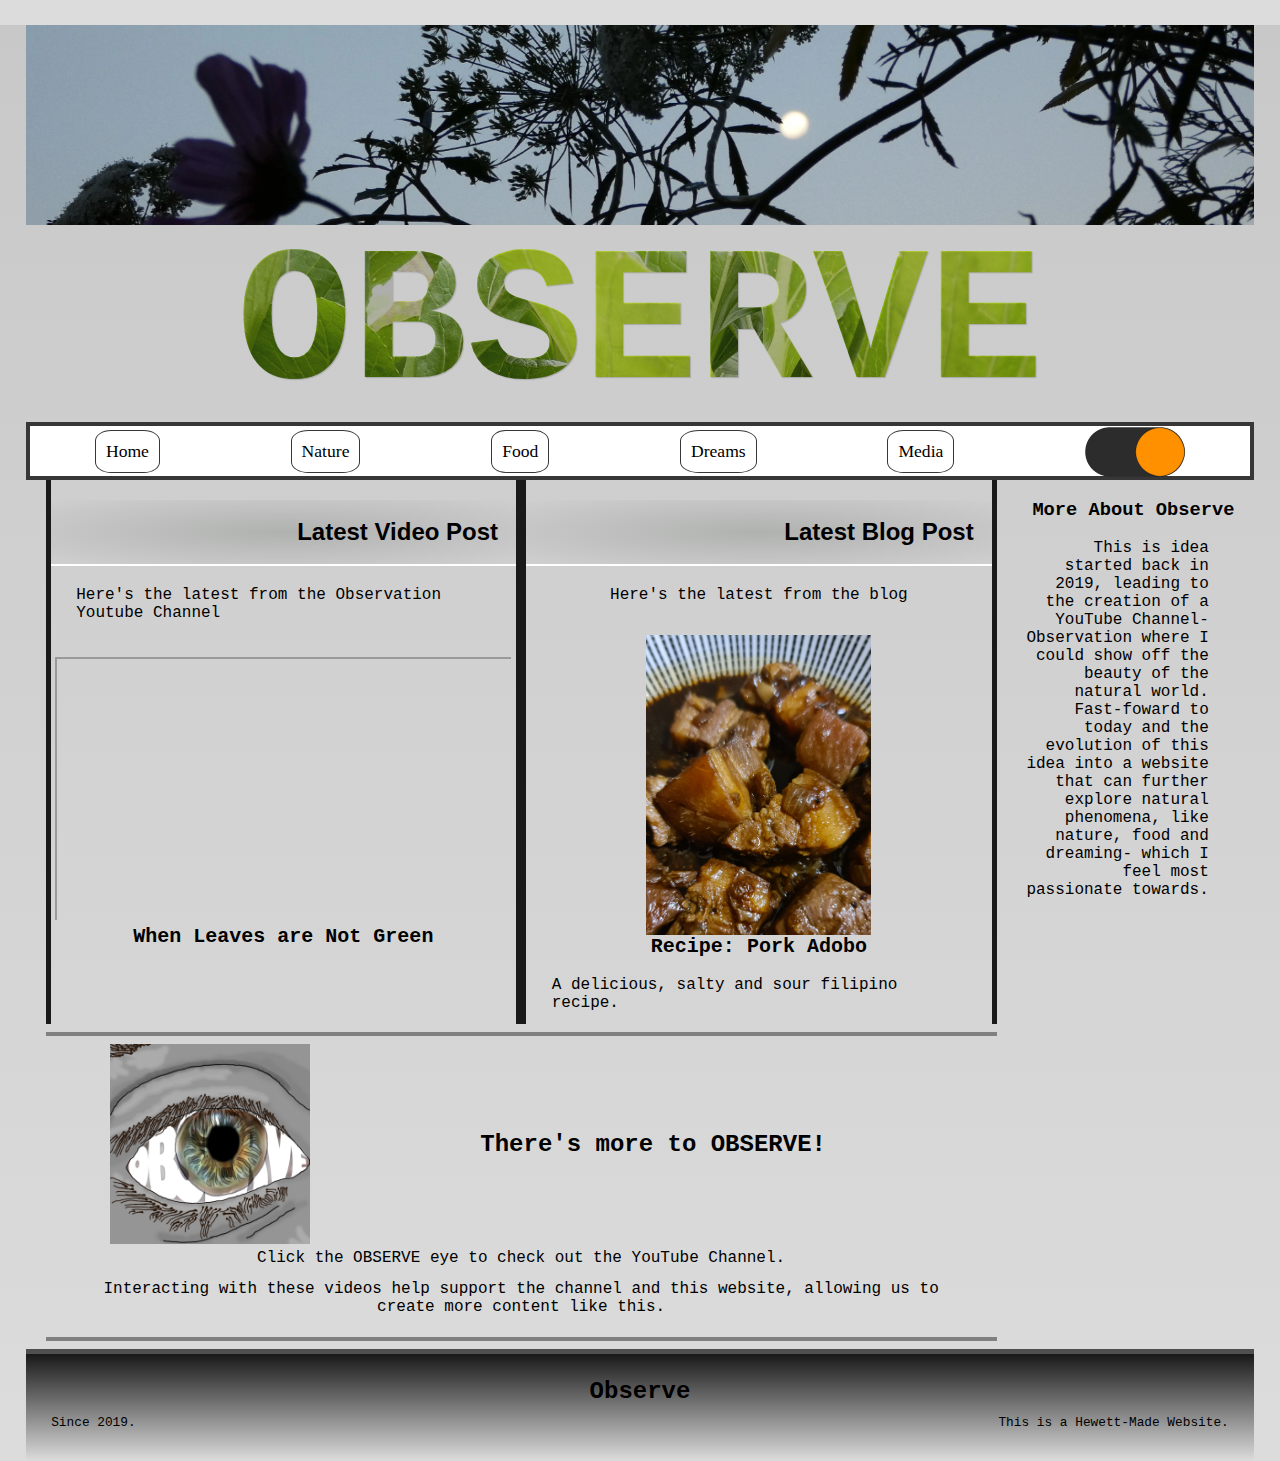
<file: Observe-Website/index.html>
<!DOCTYPE html>
<html id="html" lang="en-AU">
<head>
	<meta name="viewport" content="width=device-width, initial-scale=1.0">
	<title>Observe Home</title>
	<link rel="icon" type="image/x-icon" href="images/observeeyev2.png">
	<link rel="stylesheet" href="css/home.css">
	<script async src="https://pagead2.googlesyndication.com/pagead/js/adsbygoogle.js?client=ca-pub-1480924343854494"
	crossorigin="anonymous"></script>
</head>
<body id="allBody" class="dark-mode">
	<img class="banner" role="banner" src="images/banner_nightscene2.png" alt="Observe Banner Image"/>
	<h1 class="header-h1">OBSERVE</h1>
	<nav class="navbar">
		<a class="navbutton" href="index.html">Home</a>
		<a class="navbutton" href="Nature.html">Nature</a>
		<a class="navbutton" href="Food.html">Food</a>
		<a class="navbutton" href="Dreams.html">Dreams</a>
		<a class="navbutton" href="Media.html">Media</a>
		<label class="themeToggleContainer" title="Toggle Theme">
			<input id="toggleTheme" type="checkbox" onclick="toggleTheme()"></input>
			<div class="theme-slider">
				<img id="themeImage" src="images/bg-slider.png"/>
				<img id="themeImageMoon" src="images/moon-slider.png"/>
				<img id="themeImageSun" src="images/sun-slider.png"/>
			</div>
		</label>
	</nav>
	<div id="site-main">
		<div class="wrapper-main">
			<main id="site-content" class="site-main">
				<div class="site-content-wrapper">
					<div class="column-container">
						<div class="column">
							<h2 class="latest">Latest Video Post</h2>
							<p>Here's the latest from the Observation Youtube Channel</p>
							<br>
							<section class="latest-video-box">
								<iframe class="latest-video" src="https://www.youtube.com/embed/ttO3co4-RYk" title="YouTube video player" allow="accelerometer; autoplay; clipboard-write; encrypted-media; gyroscope; picture-in-picture" allowfullscreen>
								</iframe>
							</section>
							<a class="latest-text" href="https://youtu.be/ttO3co4-RYk" target="_blank">When Leaves are Not Green</a>
						</div>
						<div class="column">
							<h2 class="latest">Latest Blog Post</h2>
							<p class="center-text">Here's the latest from the blog</p>
							<br>
							<a href="posts/recipe-pork-adobo.html"><img class="blog-image-teaser" src="images/adobo-closeup.jpg" alt="Orange Tabby Cat Plays World of Warcraft"/></a>
							<a class="latest-text" href="posts/recipe-pork-adobo.html">Recipe: Pork Adobo</a>
							<br>
							<p>A delicious, salty and sour filipino recipe.</p>
						</div>
					</div>
					<hr>
					<section class="youtube-icon">
						<a href="https://www.youtube.com/channel/UCjeoi7YeUK-iyexnpiJVo4g" target="_blank" title="Observation Youtube Channel"><img class="youtube-icon-image" src="images/observeeyev2.png" alt="Observe Eye Logo"></a>
						<h2 class="youtubeH2">There's more to OBSERVE!</h2>
						<p class="youtubeIconText">Click the OBSERVE eye to check out the YouTube Channel.</p>
						<p class="youtubeIconText">Interacting with these videos help support the channel and this website, allowing us to create more content like this.</p>
					</section>
					<hr>
				</div>
			</main>
			<aside id="site-aside">
				<div class="site-aside-wrapper">
					<div class="aside-info">
						<h3>More About Observe</h3>
						<p>This is idea started back in 2019, leading to the creation of a YouTube Channel-<a class="aboutMeLink" href="https://www.youtube.com/channel/UCjeoi7YeUK-iyexnpiJVo4g" target="_blank" title="Observation Youtube Channel">Observation</a> where I could show off the beauty of the natural world. Fast-foward to today and the evolution of this idea into a website that can further explore natural phenomena, like nature, food and dreaming- which I feel most passionate towards.</p>
					</div>
				</div>
			</aside>
		</div>
	</div>
	<footer class="footer">
		<h3 class="footer-title">Observe</h3>
		<p class="footer-text">Since 2019.</p>
		<p class="footer-credit">This is a Hewett-Made Website.</p>
		<br>
	</footer>
	<script src="js/observescript.js">
	</script>
</body>
</html>
</file>
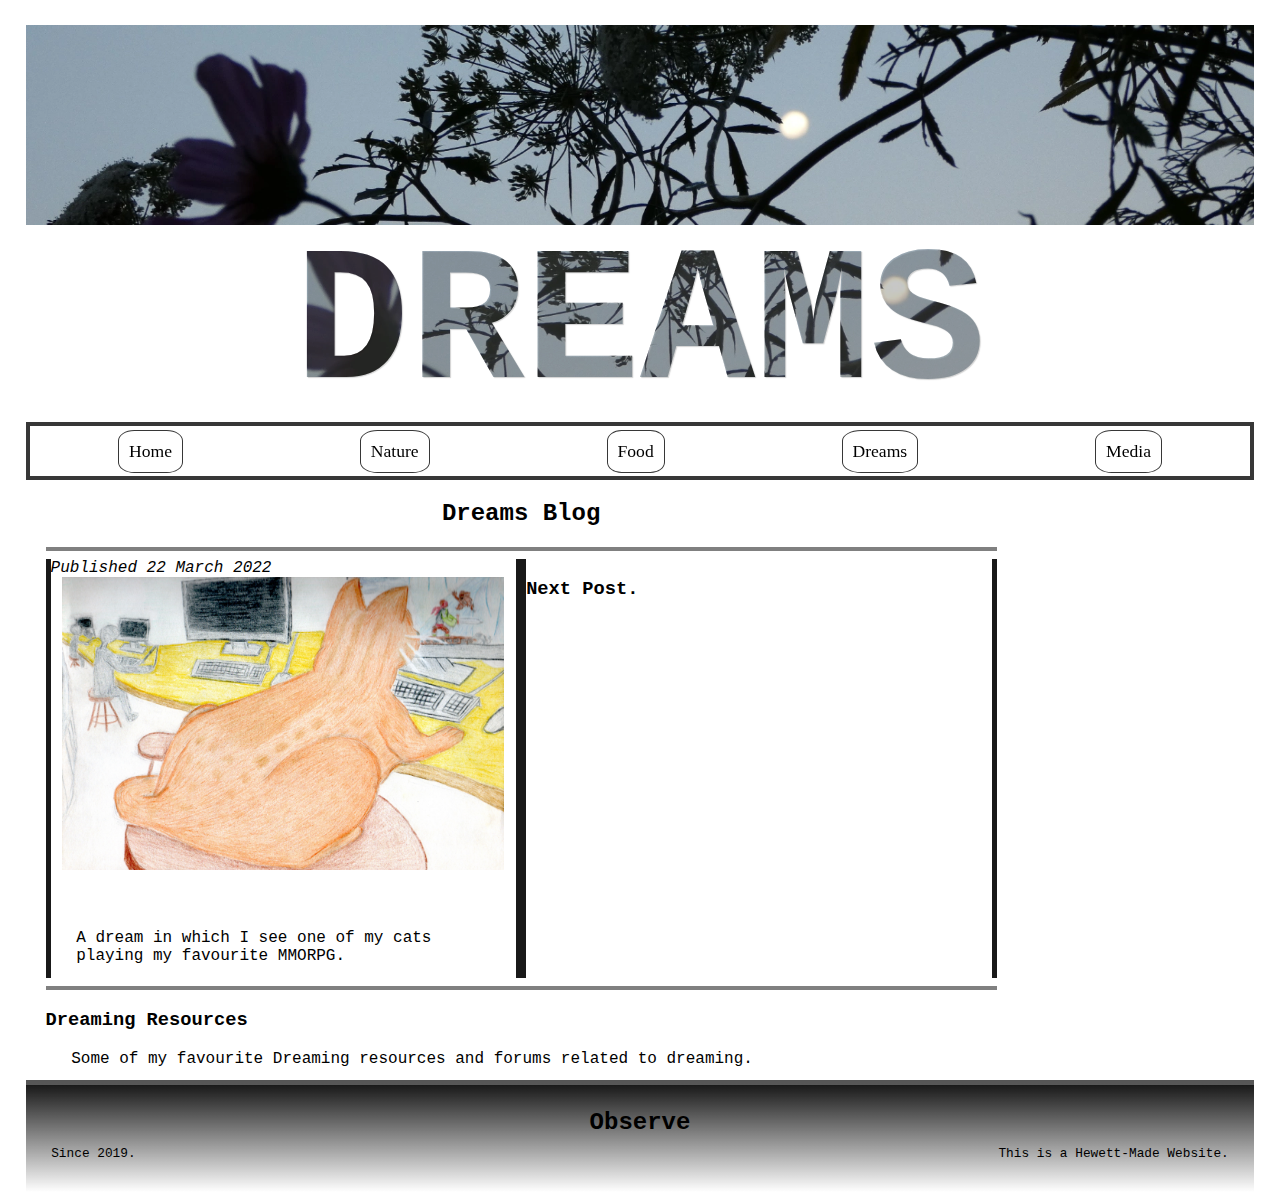
<file: Observe-Website/Dreams.html>
<!DOCTYPE html>
<html lang="en-AU">
<head>
	<meta name="viewport" content="width=device-width, initial-scale=1.0">
	<title>Observe Dreams</title>
	<link rel="icon" type="image/x-icon" href="images/observeeyev2.png">
	<link rel="stylesheet" href="css/home.css">
	<script async src="https://pagead2.googlesyndication.com/pagead/js/adsbygoogle.js?client=ca-pub-1480924343854494"
	crossorigin="anonymous"></script>
</head>
<body>
	<img class="banner" src="images/banner_nightscene2.png" alt="Observe Banner Image">
	<h1 class="h1-dreams">Dreams</h1>
	<nav class="navbar">
		<a class="navbutton" href="index.html">Home</a>
		<a class="navbutton" href="Nature.html">Nature</a>
		<a class="navbutton" href="Food.html">Food</a>
		<a class="navbutton" href="Dreams.html">Dreams</a>
		<a class="navbutton" href="Media.html">Media</a>
	</nav>
	<div id="site-main">
		<div class="wrapper-main">
			<main id="site-content" class="site-main">
				<div class="site-content-wrapper">
					<div id="Dream Blog">
						<h2 class="center-text">Dreams Blog</h2>
						<hr>
						<div class="column-container">
							<div class="column">
								<em><time datetime="2022-03-22">Published 22 March 2022</em>
									<a href="posts/kitty-plays-wow.html"><img class="blog-image-teaser" src="images/kitty-playing-wow.jpg" alt="Orange Tabby Cat Plays World of Warcraft"></a>
									<a class="blog-link" href="posts/kitty-plays-wow.html"><h3>Kitty Plays World of Warcraft</h3></a>
									<p>A dream in which I see one of my cats playing my favourite MMORPG.</p>
								</div>
								<div class="column">
									<h3>Next Post.</h3>
								</div>
							</div>
						</div>
						<hr>
						<div class="dreams-resources">
							<h3>Dreaming Resources</h3>
							<p>Some of my favourite Dreaming resources and forums related to dreaming.</p>
						</div>
					</div>
				</main>
				<aside id="site-aside">
					<div class="site-aside-wrapper">
						<p></p>
					</div>
				</aside>
			</div>
		</div>
		<footer class="footer">
			<h3 class="footer-title">Observe</h3>
			<p class="footer-text">Since 2019.</p>
			<!--<h4>Subsribe for updates!</h4>
			<form>
				<input placeholder="your email"></input>
				<button>Subscribe</button>
			</form> -->
			<p class="footer-credit">This is a Hewett-Made Website.</p>
			<br>
		</footer>
		<script src="js/observescript.js">
		</script>
	</body>
	</html>
</file>
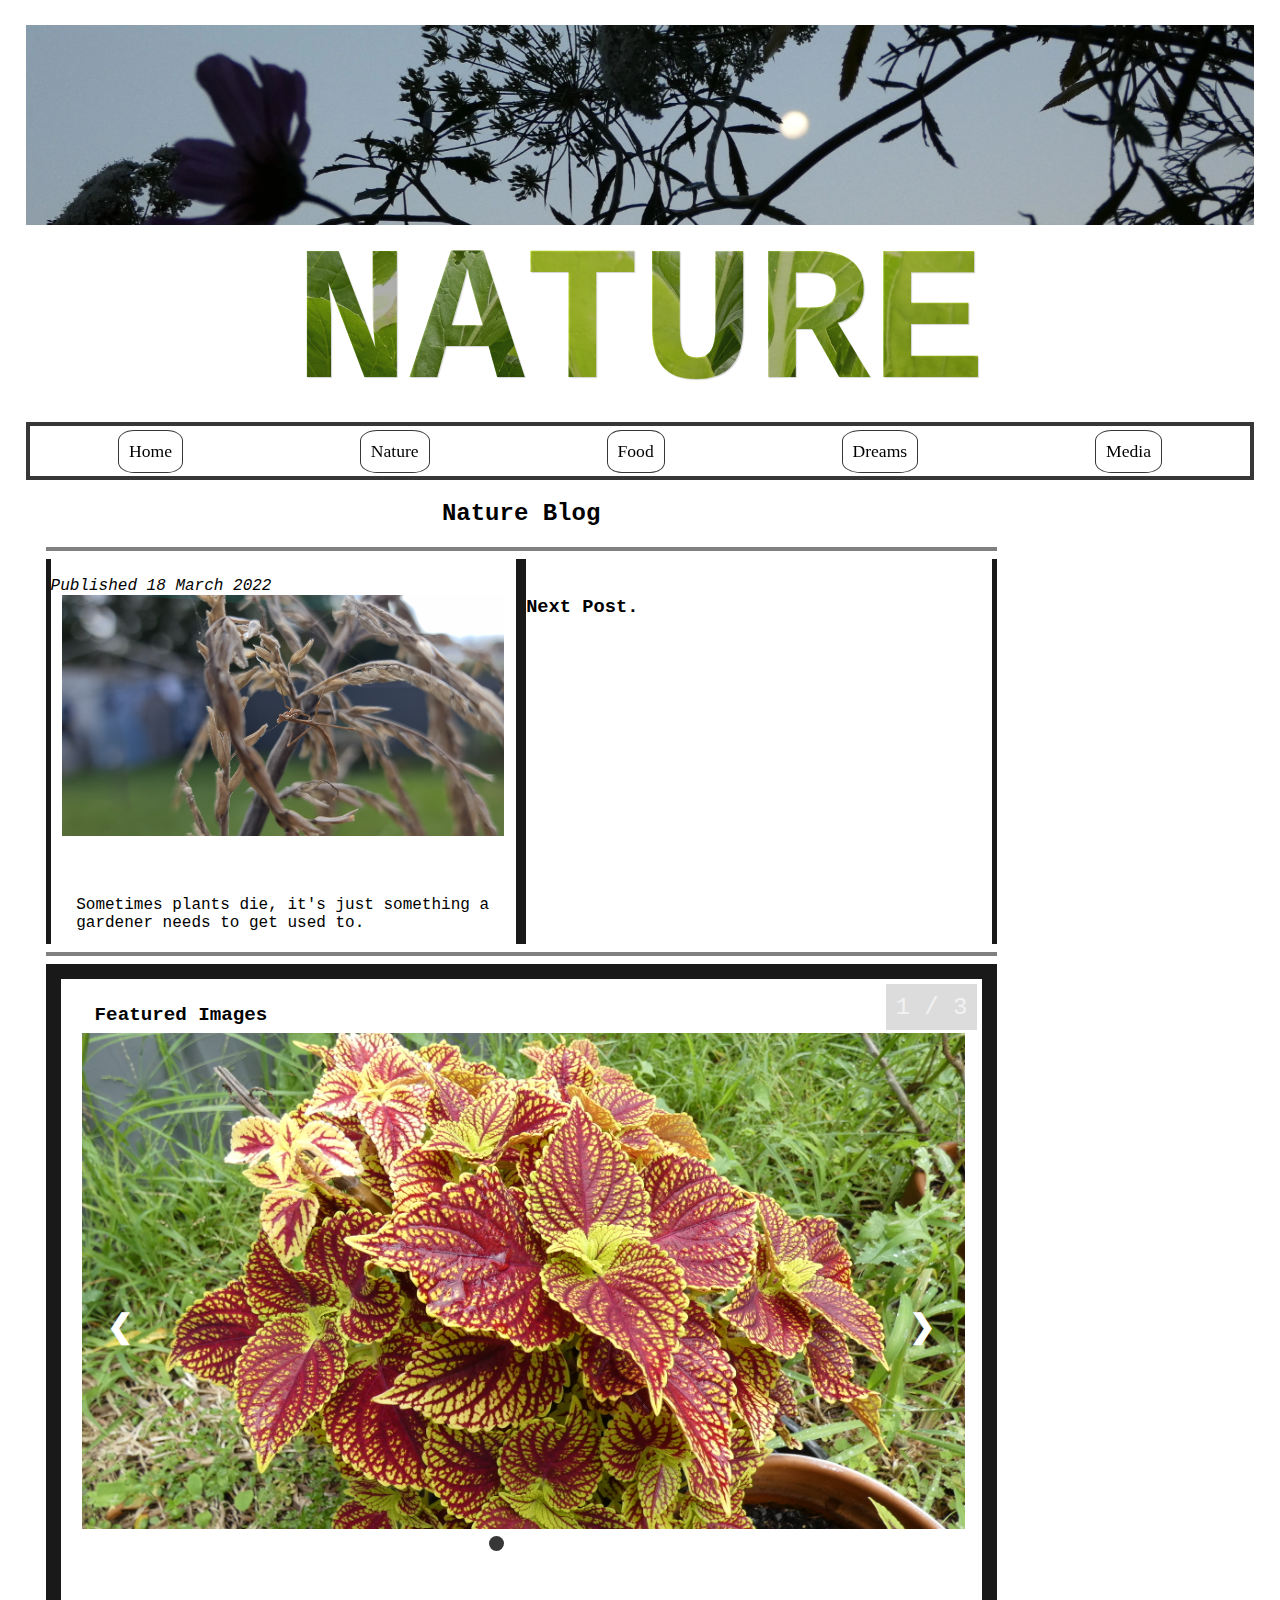
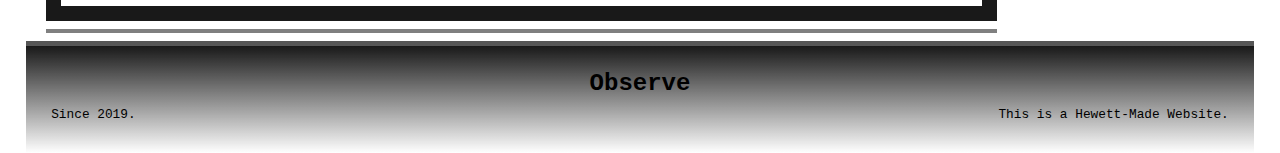
<file: Observe-Website/Nature.html>
<!DOCTYPE html>
<html lang="en-AU">
<head>
	<meta name="viewport" content="width=device-width, initial-scale=1.0">
	<title>Observe Nature</title>
	<link rel="icon" type="image/x-icon" href="images/observeeyev2.png">
	<link rel="stylesheet" href="css/home.css">
	<script async src="https://pagead2.googlesyndication.com/pagead/js/adsbygoogle.js?client=ca-pub-1480924343854494"
	crossorigin="anonymous"></script>
</head>
<body>
	<img class="banner" src="images/banner_nightscene2.png" alt="Observe Banner Image">
	<h1 class="h1-nature">NATURE</h1>
	<nav class="navbar">
		<a class="navbutton" href="index.html">Home</a>
		<a class="navbutton" href="Nature.html">Nature</a>
		<a class="navbutton" href="Food.html">Food</a>
		<a class="navbutton" href="Dreams.html">Dreams</a>
		<a class="navbutton" href="Media.html">Media</a>
	</nav>
	<div id="site-main">
		<div class="wrapper-main">
			<main id="site-content" class="site-main">
				<div class="site-content-wrapper">
					<h2 class="center-text">Nature Blog</h2>
					<hr>
					<div class="column-container">
						<div class="column">
							<br>
							<em><time datetime="2022-03-18">Published 18 March 2022</em>
								<a href="posts/when-plants-die.html"><img class="blog-image-teaser" src="images/praying-mantis-upsidedown.png" alt="Upside Down Praying Mantis on Dying Corn Plant"></a>
								<a class="blog-link" href="posts/when-plants-die.html"><h3>When plants die.</h3></a>
								<p>Sometimes plants die, it's just something a gardener needs to get used to.</p>
							</div>
							<div class="column">
								<br>
								<h3>Next Post.</h3>
							</div>
							<br>
						</div>
						<hr>
						<div class="slideshow">
							<h3 class="slideshow-header">Featured Images</h3>
							<div class="mySlides fade">
								<div class="numbertext">1 / 3</div>
								<img class="slideImageFit" src="images/coleus-red-vein.jpg" alt="Coleus Plant with Red Detail">
							</div>
							<div class="mySlides fade">
								<div class="numbertext">2 / 3</div>
								<img class="slideImageFit" src="images/dark-knight-close.jpg" alt="Black Knight Plant Close Up">
							</div>
							<div class="mySlides fade">
								<div class="numbertext">3 / 3</div>
								<img class="slideImageFit" src="images/low-ground-shot.jpg" alt="Low Angle Shot of Bok Choy">
							</div>
							<a class="prev" onclick="plusSlides(-1)">&#10094;</a>
							<a class="next" onclick="plusSlides(1)">&#10095;</a>
							<div style="text-align:center">
								<span class="dot" onclick="currentSlide(1)"></span>
								<span class="dot" onclick="currentSlide(2)"></span>
								<span class="dot" onclick="currentSlide(3)"></span>
							</div>
							<p class="center-text"><a class="blog-link" href="Media.html#Nature">Want more nature images?</a></p>
						</div>
						<hr>
					</div>
				</main>
				<aside id="site-aside">
					<div class="site-aside-wrapper">
						<p></p>
					</div>
				</aside>
			</div>
		</div>
		<footer class="footer">
			<h3 class="footer-title">Observe</h3>
			<p class="footer-text">Since 2019.</p>
			<!--<h4>Subsribe for updates!</h4>
			<form>
				<input placeholder="your email"></input>
				<button>Subscribe</button>
			</form> -->
			<p class="footer-credit">This is a Hewett-Made Website.</p>
			<br>
		</footer>
		<script src="js/observescript.js"></script>
		<script src="js/slideshow.js"></script>
	</body>
	</html>
</file>
<file: Observe-Website/css/home.css>
/*
//////////////////////////
		Table of Contents
/////////////////////////
			1. Global Tags

			2. Wrapper Group
				i. Wrappers
				ii. Columns

			3. Header Group
				i. Banner
				ii. Headers
				iii. Navigation Bars

			4. Contents Group
				i. Blogpost Breadcrumbs
				ii. Latest Blog Post Section
				iii. YouTube Link Section
				iv. About Me Section
				v. Footer Section

			5. General Group
				i. Text Fitting
				ii. Image Fitting
				iii. Blog Teasers

			6. Specifics Group
				i. Slideshow Container Specifics
				ii. Media Specifics
				iii. Blog Post Specifics

			7. Media Screen Group

//////////////////////////
*/

/*
/////////////////////////
		Global Tags
/////////////////////////
*/
html {
	margin-top: 25px!important;
	margin-left: auto;
	margin-right: auto;
	padding: 0 2vw;
	width: 100%;
	box-sizing: border-box;
	font-family: courier, sans-serif;
	scroll-behavior: smooth;
}
head {
	margin: 0;
	padding: 0;
	width: 100%;
}
header {
	display: contents;
	position: sticky;
}
body {
	margin: auto;
	padding: 0 0;
	width: 100%;
}
body.dark-mode {
	background-color: var(--main-bg);
	background-image: linear-gradient(var(--main-darkgrey),var(--main-grey));
	color: var(--main-text);
}
body.dark-mode a {
	color: var(--main-text);
}
body.light-mode {
	background-color: var(--alt-bg);
	background-image: linear-gradient(var(--alt-darkgrey),var(--alt-grey));
	color: var(--alt-text);
}
body.light-mode a {
	color: var(--alt-text);
}
p {
	margin: 0;
	padding-left: 2vw;
	padding-right: 2vw;
	padding-bottom: 1vw;
}
hr {
	display: block;
	border-style: solid;
	border-width: 2px;
	clear: both;
}
:root {
	--main-lightgrey: rgb(125,125,125);
	--main-grey: rgb(55,55,55);
	--main-darkgrey: rgb(25,25,25);
	--main-text: white;
	--main-bg: black;
	--alt-lightgrey: rgb(240,240,240);
	--alt-grey: rgb(220,220,220);
	--alt-darkgrey: rgb(200,200,200);
	--alt-text: black;
	--alt-bg: white;
}

/*
//////////////////////////
		Wrapper Group
//////////////////////////
*/
/* Wrappers */
.wrapper-main {
	margin: 0 auto;
	padding: 0 20px;
}
.site-main {
	margin: 0 auto;
	padding: 0;
	display: inline;
	float: left;
	width: 80%;
}
.site-aside-wrapper {
	display: inline;
	float: right;
	width: 20%;
}
.aside-info {
	margin-bottom: 0;
	text-align: right;
}

/* Columns */
.column-container {
	box-sizing: border-box;
	display: flex;
	flex-direction: row;
	width: 100%;
}
.column {
	box-sizing: border-box;
	flex: 1;
	float: left;
	width: 50%;
	border-left: 5px solid var(--main-darkgrey);
	border-right: 5px solid var(--main-darkgrey);
	overflow: hidden;
	justify-content: center;
}

/*
////////////////////////
		Header Group
////////////////////////
*/
/* Banner */
.banner {
	margin: 0;
	padding: 0;
	max-height: 200px;
	width: 100%;
	object-position: center;
	z-index: 0;
	object-fit: cover;
}

/* Headers */
.header-h1 {
	margin: 0;
	font-size: 15vw;
	width: 100%;
	max-height: 20%;
	line-height: 100%;
	text-align: center;
	text-decoration: none;
	text-transform: uppercase;
	text-shadow: 1px 1px 1px rgba(30, 30, 30, 0.2);
	color: rgba(30,30,30,0.2);
	background-image: url(../images/low-ground-shot.jpg);
	background-size: 100%;
	background-repeat: no-repeat;
	background-position: top;
	-webkit-background-clip: text;
	cursor: pointer;
}
.h1-nature {
	margin: 0;
	font-size: 15vw;
	width: 100%;
	max-height: 20%;
	line-height: 100%;
	text-align: center;
	text-transform: uppercase;
	text-shadow: 1px 1px 1px rgba(30, 30, 30, 0.2);
	color: rgba(30,30,30,0.2);
	background-image: url(../images/low-ground-shot.jpg);
	background-size: 100%;
	background-position: top;
	-webkit-background-clip: text;
	cursor: default;
}
.h1-food {
	margin: 0;
	font-size: 15vw;
	width: 100%;
	max-height: 20%;
	line-height: 100%;
	text-align: center;
	text-transform: uppercase;
	text-shadow: 1px 1px 1px rgba(255, 255, 255, 0.3);
	color: rgba(30,30,30,0.2);
	background-image: url(../images/sunflower-close.jpg);
	background-size: 100%;
	background-position: top;
	-webkit-background-clip: text;
	cursor: default;
}
.h1-dreams {
	margin: 0;
	font-size: 15vw;
	width: 100%;
	max-height: 20%;
	line-height: 100%;
	text-align: center;
	text-transform: uppercase;
	text-shadow: 1px 1px 1px rgba(30, 30, 30, 0.2);
	color: rgba(155,155,155,0.2);
	background-image: url(../images/banner_nightscene1.png);
	background-size: 100%;
	background-position: 100px;
	-webkit-background-clip: text;
	cursor: default;
}

/* Navigation Bar */
.navbar {
	height: 50px;
	position: sticky;
	background-color: inherit;
	border-style: solid;
	border-width: 4px;
	border-color: var(--main-grey);
	top: 0;
	left: 0;
	display: flex;
	flex-direction: row;
	justify-content: space-around;
	align-items: center;
	z-index: 2;
}
.navbutton {
	padding: 10px;
	background-color: inherit;
	color: inherit;
	border: solid var(--main-grey) 1px;
	border-radius: 25%;
	font-family: impact;
	font-size: 110%;
	text-align: center;
	text-decoration: none;
}
.navbutton:hover {
	background-color: grey!important;
	transition: 0.25s ease-in;
}
.themeToggleContainer {
	display: block;
	position: relative;
	cursor: pointer;
	top: 3px;
}
.themeToggleContainer input {
	display: none;
}
.theme-slider {
	display: block;
	width: 100px;
	height: auto;
}
.theme-slider img {
	width: 100%;
	height: auto;
}
#themeImageMoon {
	position: absolute;
	top: 0;
	left: 0;
	opacity: 1;
	transition: opacity 0.5s;
	transition: left 0.5s;
}
#themeImageSun {
	position: absolute;
	top: 0;
	left: 0;
	opacity: 0;
	transition: opacity 0.5s;
	transition: left 0.5s;
}

/*
////////////////////////
		Contents Group
////////////////////////
*/
/* Blogpost Breadcrumbs */
.breadcrumbs {
	display: block;
	margin: 0;
	padding-top: 15px;
	padding-left: 0;
	width: 100%;
	list-style: none;
}
.breadcrumbs li {
	display: inline;
	font-size: 0.8rem;
}
.breadcrumbs li+li::before {
	padding: 8px;
	color: var(--main-text);
	content: "/\00a0";
}
.breadcrumbs a {
	color: var(--main-text);
	text-decoration: none;
}
.breadcrumbs a:hover{
	color: var(--main-lightgrey);
	text-decoration: underline;
}

/* Latest Blog Post Section */
.latest-text {
	clear: both;
	display: block;
	color: inherit;
	font-size: 125%;
	font-weight: bold;
	text-align: center;
	text-decoration: none;
}
.latest-text:hover {
	color: var(--main-lightgrey);
}
.latest-video-box {
	margin: 1%;
	position: relative;
	padding-bottom: 50%;
	padding-top: 30px;
	height: 0;
	overflow: hidden;
}
.latest-video {
	top: 0;
	left: 0;
	width: 100%;
	height: 100%;
	position: absolute;
	frameborder: 5;
}
.latest {
	padding: 2vh;
	background-image: radial-gradient(rgba(50,60,50,0.2),transparent);
	border-bottom: 2px solid white;
	text-align: right;
	text-decoration: none;
	font-family: sans-serif;
	font-weight: bolder;
	color: inherit;
}

/* YouTube Link Section */
.youtube-icon {
	display: flex;
	width: 100%;
	position: relative;
	flex-wrap: wrap;
	align-items: center;
	justify-content: center;
}
.youtubeH2 {
	margin-top: 5px;
	margin-bottom: 10px;
	flex-wrap: nowrap;
	flex-grow: 2;
	flex-basis: 50%;
	text-align: center;
}
.youtube-icon-image {
	margin-left: 5vw;
	margin-right: auto;
	margin-bottom: auto;
	max-width: 200px;
	max-height: 200px;
	object-fit: contain;
	position: static;
	flex: 1;
	top: 0;
	left: 0;
}
.youtube-icon-image:hover {
	border-radius: 50%;
	border: 5% solid darkgrey;
}
.youtubeIconText {
	width: 100%;
	text-align: center;
	flex-basis: 100%;
}

/* About Me Section */
.aboutMeLink {
	text-decoration: none;
	color: var(--main-text);
}
.aboutMeLink:hover {
	text-decoration: underline;
	color: var(--main-grey);
}

/* Footer Section */
.footer {
	margin: 0;
	padding: 0;
	border-top-style: solid;
	border-top-width: thick;
	border-top-color: rgba(45,45,45,0.8);
	background-image: linear-gradient(var(--main-darkgrey),transparent);
	text-align: center;
	clear: both;
}
.footer-title {
	margin-bottom: 10px;
	font-size: 150%;
	font-weight: bold;
}
.footer-text {
	font-size: 80%;
	float: left;
}
.footer-credit {
	font-size: 80%;
	text-align: right;
}

/*
////////////////////////
		General Group
////////////////////////
*/
/* Text Fitting */
.center-text {
	text-align: center;
}

/* Image Fitting */
.image-fit {
	width: 100%;
}
.image-fit-blog {
	margin: 0;
	padding: 0;
	width: 70%;
	float: left;
}

/* Blog Teasers */
.blog-image-teaser {
	display: block;
	width: 95%;
	max-height: 300px;
	margin-left: auto;
	margin-right: auto;
	object-fit: contain;
}
.blog-image-teaser:hover {
	opacity: 0.85;
}
.blog-link {
	text-decoration: none;
	text-align: center;
	color: var(--main-text);
}
.blog-link:hover {
	color: var(--main-lightgrey);
}

/*
///////////////////////////
		Specifics Group
//////////////////////////
*/
/* Slideshow Container Specifics */
.slideshow {
	box-sizing: border-box;
	width: 100%;
	max-width: 1000px;
	padding: 2%;
	position : relative;
	border: 15px solid var(--main-darkgrey);
	margin-left: auto;
	margin-right: auto;
}
.slideshow-header {
	text-align: left;
	font-size: 1.2rem;
	margin-top: 5px;
	margin-left: 15px;
	margin-bottom: 5px;
}
.mySlides {
	display: none;
}
.slideImageFit {
	width: 100%;
	object-fit: cover;
	margin-top: 0;
	margin-left: auto;
	margin-right: auto;
	padding: 2px;
}
.prev, .next {
  cursor: pointer;
  position: absolute;
  top: 50%;
  width: auto;
  padding: 5%;
	left: 0;
  margin-top: -2rem;
  color: var(--main-text);
  font-weight: bold;
  font-size: 2rem;
  transition: 1s ease;
  border-radius: 0 3px 3px 0;
  user-select: none;
}
.next {
  right: 0;
	left: auto;
	padding: 5%;
  border-radius: 3px 0 0 3px;
}
.prev:hover, .next:hover {
  background-color: rgba(255,255,255,0.8);
}
.numbertext {
	display: flex;
	color: #f2f2f2;
	background-color: rgba(80,80,80,0.2);
	border-radius: 0;
	font-size: 1.5rem;
	padding: 1%;
	position: absolute;
	top: 5px;
	right: 5px;
}
.dot {
  cursor: pointer;
  height: 15px;
  width: 15px;
  margin-left:auto;
	margin-right:auto;
  background-color: var(--main-text);
  border-radius: 50%;
  display: inline-block;
  transition: background-color 0.6s ease;
}
.active, .dot:hover {
  background-color: var(--main-grey);
}
.fade {
  -webkit-animation-name: fade;
  -webkit-animation-duration: 1.5s;
  animation-name: fade;
  animation-duration: 1.5s;
}
@-webkit-keyframes fade {
  from {opacity: .4}
  to {opacity: 1}
}
@keyframes fade {
  from {opacity: .4}
  to {opacity: 1}
}

/* Media Specifics */
@keyframes animatezoom {
	from {
		transform: scale(0); top: 0px; left: 0px; background: radial-gradient(rgba(0,0,0,1), rgba(0,0,0,0)); opacity: 0;
		}
	to {
		transform: scale(1); top: 0px; left: 0px; background: rgba(0,0,0,0.5); opacity: 1;
	}
}
.media-modal {
	display: none;
	justify-content: center;
	flex-direction: column;
	width: 100%;
	height: 100%;
	position: fixed;
	top: 50%;
	left: 50%;
	transform: translate(-50%,-50%);
	background-color: rgb(0,0,0,0.5);
	animation: animatezoom 0.5s;
	animation-timing-function: ease-out;
	z-index: 9;
}
.close-media-modal {
	font-size: 250%;
	font-family: sans-serif;
	position: fixed;
	top: 40px;
	right: 20px;
	cursor: pointer;
}
.close-media-modal:hover {
	color: black;
	background-color: white;
	border-radius: 10%;
}
.media-modal-img {
	max-width: 90%;
	max-height: 80%;
	margin-left: auto;
	margin-right: auto;
}
.media-modal-alt {
	margin-top: 0;
	margin-left: auto;
	margin-right: auto;
	padding: 20px;
	font-size: 150%;
	text-align: center;
	color: var(--main-text);
	background-color: var(--main-bg);
}
.quick-nav-media {
	padding: 2% 3%;
	border-radius: 10%;
	justify-content: center;
	border: none;
}
.quick-nav-media:hover {
	padding: 2% 3%;
	background-color: var(--main-lightgrey);
	border: none;
}
.top-media {
	display: flex;
	padding: 1.5%;
	float: right;
	border-radius: 10%;
	border: none;
}
.top-media:hover {
	padding: 1.5%;
	background-color: var(--main-lightgrey);
}
.image-list {
	display: flex;
	flex-direction: row;
	flex-wrap: wrap;
	width: 100%;
	justify-content: space-around;
}
.media-image {
	margin: 5px;
	flex: 1;
	max-width: 45%;
	max-height: 100px;
	object-fit: contain;
}
.media-image:hover {
	display: block;
	opacity: 0.7;
	cursor: pointer;
}

/* Blog Post Specifics */
.blogFigure {
	display: flex;
	flex-direction: column;
	padding: 15px;
	width: 50%;
	float: left;
	justify-content: center;
}
.blogImage {
	max-width: 100%;
	max-height: 400px;
	object-fit: cover;
	margin-left:  auto;
	margin-right: auto;
}
.ingredients {
	list-style-type: square;
	margin-left: 20px;
}
.ingredients > li::marker {
	font-weight: bold;
	font-size: 120%;
}
.recipe > li::marker {
	font-weight: bold;
}

/*
/////////////////////////////
		Media Screen Group
/////////////////////////////
*/
@media screen and (max-width: 700px) {
	.site-main {
		width: 100%;
	}
	.site-aside-wrapper {
		width: 100%;
	}
	.header-h1, .h1-nature, .h1-food, .h1-dreams {
		font-size: 22vw;
	}
	/*.navbar {
		height: auto;
	}
	.navbutton {
		padding: 2px;
		font-size: 100%;
	}
	.theme-slider {
		width: 100px;
	}*/
	.column-container {
		flex-direction: column;
		width: 100%;
	}
	.column {
		width: 100%;
	}
	.image-fit-blog {
		width: 100%;
	}
	.blogFigure {
		margin: 0 auto;
		padding: 0 0;
		width: 100%;
	}
	.blogImage {
		width: 100%;
		max-height: 450px;
		float: none;
	}
	.slideshow {
		border-width: 0;
	}
}
</file>
